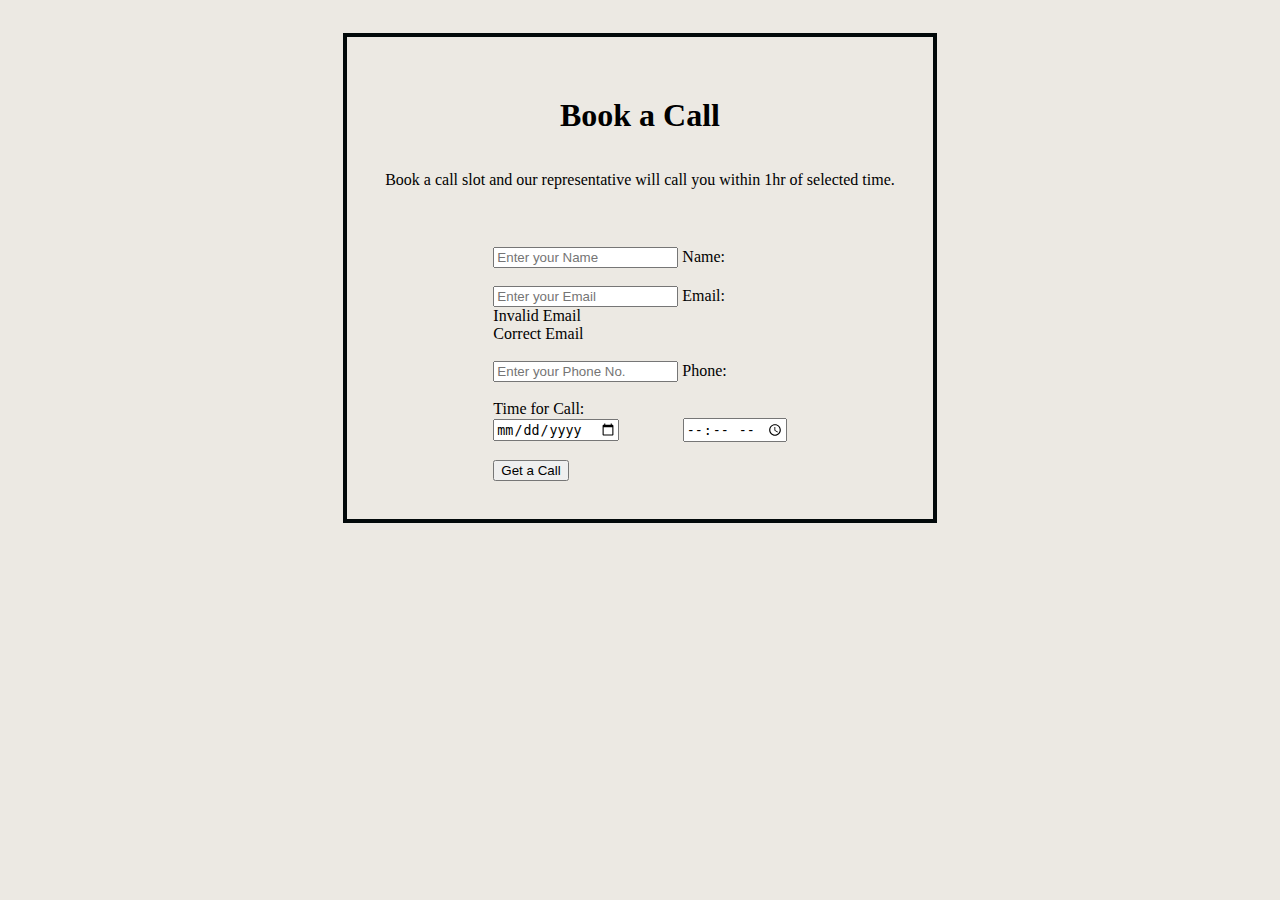
<file: index.html>
<!DOCTYPE html>
<html lang="en">
<head>
    <title>Registration Page</title>
    <!-- <link rel="stylesheet" href="reg.css"> -->
    <link rel="stylesheet" href="btrsp.css">
    <link href="https://cdn.jsdelivr.net/npm/bootstrap@5.2.3/dist/css/bootstrap.min.css" rel="stylesheet" integrity="sha384-rbsA2VBKQhggwzxH7pPCaAqO46MgnOM80zW1RWuH61DGLwZJEdK2Kadq2F9CUG65" crossorigin="anonymous">
    <script defer  src="https://cdn.jsdelivr.net/npm/bootstrap@5.2.3/dist/js/bootstrap.bundle.min.js" integrity="sha384-kenU1KFdBIe4zVF0s0G1M5b4hcpxyD9F7jL+jjXkk+Q2h455rYXK/7HAuoJl+0I4" crossorigin="anonymous"></script>
    
</head>
<body style="background-color: rgb(236, 233, 227);">
  <div class="container">
  <div class="row">
    <div id ="add" class="col-12" style="display: grid; place-items: center;">
      <div class="box" style="display: grid; place-items: center;">
        
          <h1>Book a Call</h1>
        <p>Book a call slot and our representative will call you within 1hr of selected time.</p>
        <hr >
        <form id = "myForm" novalidate class="text-center" >

          <div class="form-floating">
            <input type="text" id="name" class="form-control" placeholder="Enter your Name" required>
            <label for="name">Name:</label>
           

          </div>
          
          <br>
          <div class="form-floating" >
           
            <input type="email" id="email" class="form-control" placeholder="Enter your Email" required>
            <label for="email">Email:</label>
            <div class="invalid-feedback">Invalid Email</div>
            <div class="valid-feedback">Correct Email</div>

          </div>
          <br>
          <div class="form-floating">
            <input type="number" max="9999999999" id="phone" class="form-control" placeholder="Enter your Phone No." required>
            <label for="name">Phone:</label>
          </div>
          <br>
          <label id="labelt" >Time for Call:</label>
            <br>
            <input id="date" name="date" type="date" size="30" style="margin-right: 60px;">
            <input type="time" name="time" id="time">
            <br>
          
           
          <br>
          <button type ="submit" class="btn btn-outline-dark" >Get a Call</button>
         

        </form>
       
          
      </div>
      
    </div>
    
  </div>
  </div>
  
  <script>
    
  </script>
<script src="new.js"></script>
</body>

</html>
<!-- 
    <div class="container">
        
    
        <h1>Book a Call</h1>
        <p>Book a call slot and our representative will call you within 1hr of selected time</p>
        <hr>
        <form id="=registration" name="form1" onsubmit="cal(event)">
            <label id="labeln" >Name:</label>
            <br>
            <input type="text" id="name"name="name" size="30">
            <br>
            <br>
            <label id="labele" id>Email:</label>
            <br>
            <input id="email" name="Email" type="email" size="30">
            <br>
            <br>
            <label id="labelp">Phone:</label>
            <br>
            <input id="phone" name="Phone" type="text" size="30">
            <br>
            <br>
            <label id="labelt" >Time for Call:</label>
            <br>
            <input id="date" name="date" type="date" size="30" style="margin-right: 60px;">
            <input type="time" name="time">
            <br>
            <br>

            <button class="button" type="submit" onclick="submitForm()"> Get a Call</button>

        </form>
       
        

    </div>
   
 -->

</body>

</html>
</file>
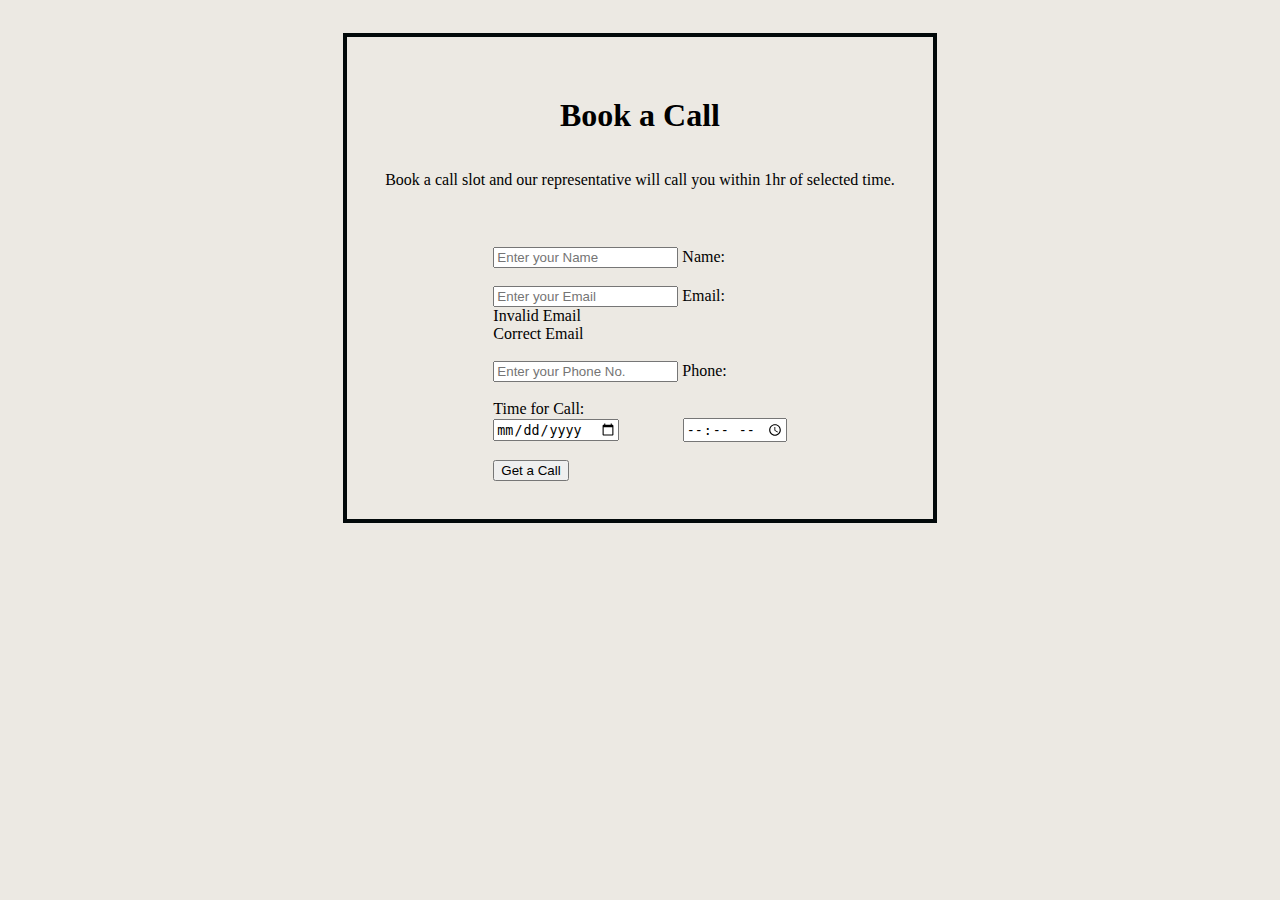
<file: registration.html>
<!DOCTYPE html>
<html lang="en">
<head>
    <title>Registration Page</title>
    <!-- <link rel="stylesheet" href="reg.css"> -->
    <link rel="stylesheet" href="btrsp.css">
    <link href="https://cdn.jsdelivr.net/npm/bootstrap@5.2.3/dist/css/bootstrap.min.css" rel="stylesheet" integrity="sha384-rbsA2VBKQhggwzxH7pPCaAqO46MgnOM80zW1RWuH61DGLwZJEdK2Kadq2F9CUG65" crossorigin="anonymous">
    <script defer  src="https://cdn.jsdelivr.net/npm/bootstrap@5.2.3/dist/js/bootstrap.bundle.min.js" integrity="sha384-kenU1KFdBIe4zVF0s0G1M5b4hcpxyD9F7jL+jjXkk+Q2h455rYXK/7HAuoJl+0I4" crossorigin="anonymous"></script>
    
</head>
<body style="background-color: rgb(236, 233, 227);">
  <div class="container">
  <div class="row">
    <div id ="add" class="col-12" style="display: grid; place-items: center;">
      <div class="box" style="display: grid; place-items: center;">
        
          <h1>Book a Call</h1>
        <p>Book a call slot and our representative will call you within 1hr of selected time.</p>
        <hr >
        <form id = "myForm" novalidate class="text-center" >

          <div class="form-floating">
            <input type="text" id="name" class="form-control" placeholder="Enter your Name" required>
            <label for="name">Name:</label>
           

          </div>
          
          <br>
          <div class="form-floating" >
           
            <input type="email" id="email" class="form-control" placeholder="Enter your Email" required>
            <label for="email">Email:</label>
            <div class="invalid-feedback">Invalid Email</div>
            <div class="valid-feedback">Correct Email</div>

          </div>
          <br>
          <div class="form-floating">
            <input type="number" max="9999999999" id="phone" class="form-control" placeholder="Enter your Phone No." required>
            <label for="name">Phone:</label>
          </div>
          <br>
          <label id="labelt" >Time for Call:</label>
            <br>
            <input id="date" name="date" type="date" size="30" style="margin-right: 60px;">
            <input type="time" name="time" id="time">
            <br>
          
           
          <br>
          <button type ="submit" class="btn btn-outline-dark" >Get a Call</button>
         

        </form>
       
          
      </div>
      
    </div>
    
  </div>
  </div>
  
  <script>
    
  </script>
<script src="new.js"></script>
</body>

</html>
<!-- 
    <div class="container">
        
    
        <h1>Book a Call</h1>
        <p>Book a call slot and our representative will call you within 1hr of selected time</p>
        <hr>
        <form id="=registration" name="form1" onsubmit="cal(event)">
            <label id="labeln" >Name:</label>
            <br>
            <input type="text" id="name"name="name" size="30">
            <br>
            <br>
            <label id="labele" id>Email:</label>
            <br>
            <input id="email" name="Email" type="email" size="30">
            <br>
            <br>
            <label id="labelp">Phone:</label>
            <br>
            <input id="phone" name="Phone" type="text" size="30">
            <br>
            <br>
            <label id="labelt" >Time for Call:</label>
            <br>
            <input id="date" name="date" type="date" size="30" style="margin-right: 60px;">
            <input type="time" name="time">
            <br>
            <br>

            <button class="button" type="submit" onclick="submitForm()"> Get a Call</button>

        </form>
       
        

    </div>
   
 -->

</body>

</html>
</file>
<file: btrsp.css>
.box{
    margin: 2%;
    padding: 3%;
    
   
    background-color: rgb(236, 233, 227);
    border: 4px solid rgb(2, 9, 10);
}

hr {
    margin-top: 1rem;
    margin-bottom: 1rem;
    border: 0;
    border-top: 10px solid rgba(0, 0, 0, 0.1);
  }
</file>
